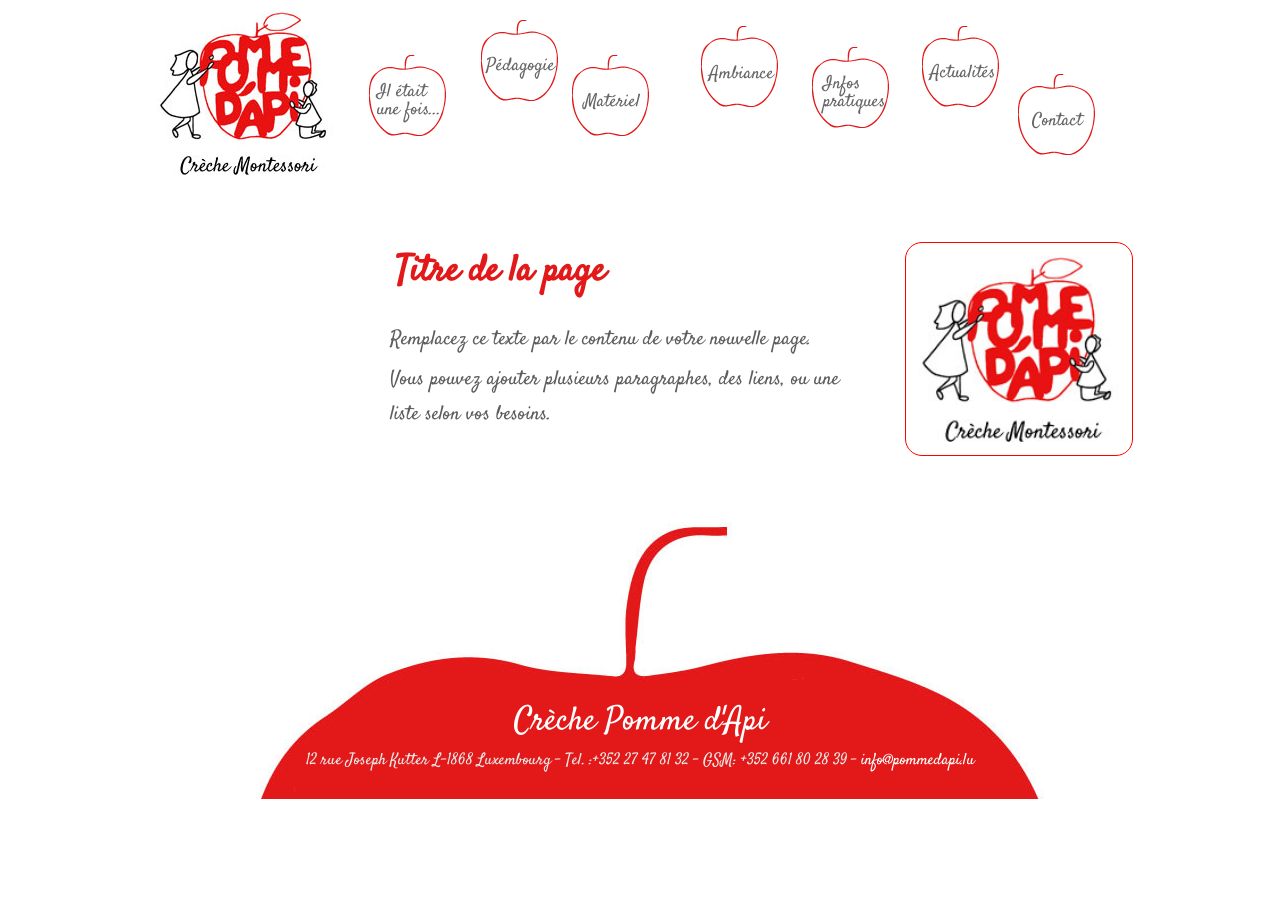
<file: template.html>
<!DOCTYPE html PUBLIC "-//W3C//DTD XHTML 1.1//EN" "http://www.w3.org/TR/xhtml11/DTD/xhtml11.dtd">
<html xmlns="http://www.w3.org/1999/xhtml" xml:lang="fr">

<head>
<meta http-equiv="Content-Type" content="text/html; charset=utf-8" />
<meta name="viewport" content="width=device-width, initial-scale=1" />
<title>Nouvelle page - Pomme d'Api</title>
<meta name="description" content="Nouvelle page de la crèche Montessori Pomme d'Api.">

<link rel="shortcut icon" type="image/x-icon" href="favicon.ico">
<link rel="stylesheet" type="text/css" href="css/cover.css" />
<link rel="stylesheet" type="text/css" href="css/reset.css" />
<link href='http://fonts.googleapis.com/css?family=Great+Vibes' rel='stylesheet' type='text/css'>
<link href='http://fonts.googleapis.com/css?family=Satisfy' rel='stylesheet' type='text/css'>

</head>

<body>
<div class="containerwrap">
    <div class="header">
        <ul>
            <a href="index-2.html"><li class="litop-a"><img src="images/pomme_logo.jpg" alt="Logo"></a></li>
            <a href="iletaitunefois.html"><li class="litop-b ">Il était <br />une fois...</a></li>
            <a href="pedagogie.html"><li class="litop-c ">Pédagogie</li></a>
            <a href="materiel.html"><li class="litop-d ">Matériel</li></a>
            <a href="ambiance.html"><li class="litop-e ">Ambiance</li></a>
            <a href="infos.html"><li class="litop-f ">Infos <br /> pratiques</li></a>
            <a href="actualites.html"><li class="litop-g ">Actualités</li></a>
            <a href="contact.html"><li class="litop-h ">Contact</li></a>
        </ul>
    </div>

    <div class="maincontentwrap">
        <div class="innercontent-wrap">
            <div class="ct-right airedit">
                <!-- Edit this content block for a new page. -->
                <div class="left-content">
                    <h1><span class="brand-color">Titre de la page</span></h1>

                    <p>Remplacez ce texte par le contenu de votre nouvelle page.</p>

                    <p>Vous pouvez ajouter plusieurs paragraphes, des liens, ou une liste selon vos besoins.</p>
                </div>

                <!-- Optional image column: replace the image path or remove this block. -->
                <div class="pict-column-right">
                    <img alt="" src="images/pomme_logo.jpg" style="width: 200px; height: auto;" />
                </div>
            </div>
        </div>
    </div>

    <footer>
        <h2>Crèche Pomme d'Api</h2>
        <div class="ft-txt">12 rue Joseph Kutter L-1868 Luxembourg - Tel. :+352 27 47 81 32 - GSM: +352 661 80 28 39 - <a href="mailto:info@pommedapi.lu">info@pommedapi.lu</a></div>
    </footer>
</div>
</body>
</html>
</file>
<file: css/cover.css>
@charset "utf-8";

/*-------------------* Outer *------------------------*/
h1{ margin: 20px 5px 32px 5px;padding:0;  color: #666; font-size: 36px;}
a{ text-decoration: none; color: #666;}
img, a img{border:none;}
p{ margin: 5px 0; padding:0;}
.brand-color{ color: #e31818;}

/*-------------------* Main *------------------------*/
body{ margin:0; padding:0;  }
.containerwrap{ font-family: 'Great Vibes', cursive; margin: 0 auto;  position: relative;  width: 1000px; height: 840px; background-color: #fff;}
.mainbg{ background:#fff url(../images/main_back.png) no-repeat center 0 ; }
.header{ height: 170px;}
.header ul li {font-family: 'Satisfy', cursive;}
.header ul li{ font-size:  18px; background: url(../images/apple-empty.png) no-repeat; height: 91px; width: 95px; }
.header ul li a{ color: #666;}
.header ul li.selected{background: url(../images/apple-fill.png) no-repeat; color: #fff;}
.header ul li.selected a{ color: #fff;}
.header ul li:hover a{ text-decoration:  none; color: #fff;}
.header ul a li:hover{ text-decoration:  none; color: #fff;}
.header ul li.litop-a{ position: absolute; top: 11px; left: 17px; background: none;}
.header ul li.litop-a:hover{ background:  none;}
.header ul li.litop-a img:hover{ opacity: .6;}
.header ul li.litop-b{ position: absolute; top: 49px; left: 218px;  padding: 34px 0px 0px 19px;}
.header ul li:hover{ background: url(../images/apple-fill.png) no-repeat; }
.header ul li.litop-c{ position: absolute; top: 14px; left: 330px; padding: 43px 0px 0px 16px;}
.header ul li.litop-d{ position: absolute; top: 49px; left: 421px; padding: 44px 0px 0px 23px;}
.header ul li.litop-e{ position: absolute; top: 20px; left: 550px; padding: 45px 0px 0px 19px;}
.header ul li.litop-f{ position: absolute; top: 41px; left: 661px; padding: 34px 0px 0px 22px; }
.header ul li.litop-g{ position: absolute; top: 20px; left: 771px; padding: 44px 0px 0px 19px;}
.header ul li.litop-h{ position: absolute; top: 68px; left: 867px; padding: 44px 0px 0px 25px; }
.content{margin: 75px 0px 0px 263px; width: 561px; text-align: center; font-size: 25px; color: #5d5d5d;line-height: 37px; overflow-y: scroll; height: 370px;}
.content p {font-family: 'Satisfy', cursive; font-size:20px;}
.contact h1{margin-bottom: 46px;font-size: 39px;font-weight: normal;}
.contact a {color:#E31818;text-decoration:none;}
.contact a:hover {text-decoration:underline;}
.innercontent-wrap{ overflow: hidden; width: 1000px; margin-top: 65px;}
.ct-left{ float: left; width: 210px; margin: 0px 0px 0px 12px; padding: 0px 20px 0px 0px;}
.ct-right{ float: right; width: 750px; color: #333;}
.ct-right p {font-family: 'Satisfy', cursive; font-size:20px;}
.ct-left h2{border-bottom: solid 1px #e31818;line-height: 41px;margin: 16px 0px 0px 0px;padding-left: 25px;font-size: 21px;}
.ct-left h2 a{display: block;color: #e31818;}
ul.submenu li{font-size: 20px;line-height: 50px;border-bottom: 1px solid #000;padding: 1px 0px 0px 25px;background: url(../images/apple-fill.png) no-repeat 0px center;background-size: 16px 14px;}
ul.submenu li a{color: #000;}
ul.submenu li.selected a{ color:#e31818 }
ul.submenu li:hover a{color: #e31818;}
.ct-right img{float: right;border: 1px solid red;border-radius: 17px;padding: 13px;margin: 7px;}
.ct-right h1{}
.ct-right p{font-family: 'Satisfy', cursive; font-size: 20px;line-height: 35px;padding-right: 18px;color: #5d5d5d;letter-spacing: 0px;}
.ct-right p strong {color:#111;}  
.ct-right a {color:#E31818;text-decoration:none;}
.ct-right a:hover {text-decoration:underline;}
.ct-right ul {margin-top: 20px;}
.ct-right ul li {
	font-family: 'Satisfy', cursive;  
	font-size: 20px;
 	line-height: 30px;
 	padding-right: 18px;
 	color: #5d5d5d;
 	letter-spacing: 1px;
 	margin-bottom: 20px;
 	list-style-type: disc;
 	}
.ct-right ul li strong {color:#111;}  
footer{ background: url(../images/footerbg.jpg) no-repeat 0 0; width: 1000px; padding: 175px 0px 30px 0px; text-align: center; margin-top: 51px;}
footer h2{font-family: 'Satisfy', cursive; font-size: 33px;font-weight: normal;padding: 16px 0px 15px 0px;margin: 0px;}
footer, footer a{ color: #fff;}
footer a:hover{ text-decoration: underline;}
.ft-txt{ font-family: 'Satisfy', cursive; font-size: 16px; color: #EAEAEA;}

/*-------------------* Y-comp scroller *------------------------*/
::-webkit-scrollbar { width: 12px;}
::-webkit-scrollbar-track {/* -webkit-box-shadow: inset 0 0 6px rgba(0,0,0,0.3); */ -webkit-box-shadow: none; border-radius: 10px;}
::-webkit-scrollbar-thumb { border-radius: 10px; -webkit-box-shadow: inset 0px 0px 57px rgba(277,24,24,1);}

.left-content {
	float: left;
	width: 480px;
	font-family: "Satisfy",cursive;
	font-size: 20px;
	line-height: 35px;
	padding-right: 18px;
	color: #5D5D5D;
	letter-spacing: 0px;
}

@media screen and (max-width: 999px) {
	* {
		box-sizing: border-box;
	}

	html,
	body {
		width: 100%;
		overflow-x: hidden;
		-webkit-text-size-adjust: 100%;
	}

	body {
		background: #fff;
	}

	h1 {
		margin: 18px 0 24px;
		font-size: 34px;
		line-height: 1.1;
	}

	.containerwrap {
		width: 100%;
		height: auto;
		min-height: 100vh;
		overflow: hidden;
	}

	.mainbg {
		background-image: none;
	}

	.header {
		height: auto;
		min-height: 322px;
		padding: 18px 12px 12px;
	}

	.header ul {
		display: flex;
		flex-wrap: wrap;
		justify-content: center;
		align-items: flex-start;
		gap: 8px 6px;
		max-width: 390px;
		margin: 0 auto;
	}

	.header ul li {
		position: static !important;
		display: flex;
		align-items: center;
		justify-content: center;
		width: 82px;
		height: 78px;
		padding: 17px 8px 10px !important;
		background-size: 82px 78px;
		text-align: center;
		font-size: 15px;
		line-height: 17px;
	}

	.header ul li:hover,
	.header ul li.selected {
		background-size: 82px 78px;
	}

	.header ul li.litop-a {
		flex-basis: 100%;
		width: 100%;
		height: auto;
		padding: 0 !important;
		margin-bottom: 4px;
		background: none;
	}

	.header ul li.litop-a img {
		display: block;
		width: min(210px, 70vw);
		height: auto;
		margin: 0 auto;
	}

	.content {
		width: auto;
		height: auto;
		min-height: 0;
		max-height: none;
		margin: 18px 18px 0;
		padding: 0 6px 40px;
		background: #fff;
		overflow: visible;
		font-size: 24px;
		line-height: 34px;
	}

	.contact h1 {
		margin-bottom: 28px;
		font-size: 36px;
	}

	.innercontent-wrap {
		width: auto;
		margin: 18px 18px 0;
		background: #fff;
		overflow: visible;
	}

	.ct-left,
	.ct-right,
	.left-content {
		float: none;
		width: auto;
		margin: 0;
		padding: 0;
	}

	.ct-left {
		margin-bottom: 28px;
	}

	.ct-left h2 {
		padding-left: 0;
	}

	ul.submenu li {
		padding-left: 24px;
		line-height: 34px;
	}

	.ct-right p,
	.ct-right ul li,
	.left-content {
		padding-right: 0;
		font-size: 20px;
		line-height: 32px;
	}

	.ct-right ul {
		margin-left: 22px;
	}

	.ct-right img {
		float: none;
		display: block;
		max-width: 100%;
		height: auto !important;
		margin: 18px auto;
	}

	.pict-column-right {
		width: 100%;
	}

	footer {
		width: 100%;
		margin-top: 34px;
		padding: 138px 18px 28px;
		background-position: center top;
		background-size: cover;
	}

	footer h2 {
		font-size: 30px;
		line-height: 1.15;
	}

	.ft-txt {
		font-size: 15px;
		line-height: 23px;
	}
}

@media screen and (max-width: 430px) {
	.header {
		min-height: 356px;
	}

	.header ul {
		max-width: 300px;
		gap: 7px 5px;
	}

	.header ul li {
		width: 72px;
		height: 68px;
		padding: 15px 7px 8px !important;
		background-size: 72px 68px;
		font-size: 13px;
		line-height: 15px;
	}

	.header ul li:hover,
	.header ul li.selected {
		background-size: 72px 68px;
	}

	h1 {
		font-size: 30px;
	}

	.content {
		margin: 10px 14px 0;
		font-size: 22px;
		line-height: 31px;
	}

	.content p,
	.ct-right p,
	.ct-right ul li,
	.left-content {
		font-size: 19px;
		line-height: 30px;
	}

	.innercontent-wrap {
		margin: 12px 14px 0;
	}
}
</file>
